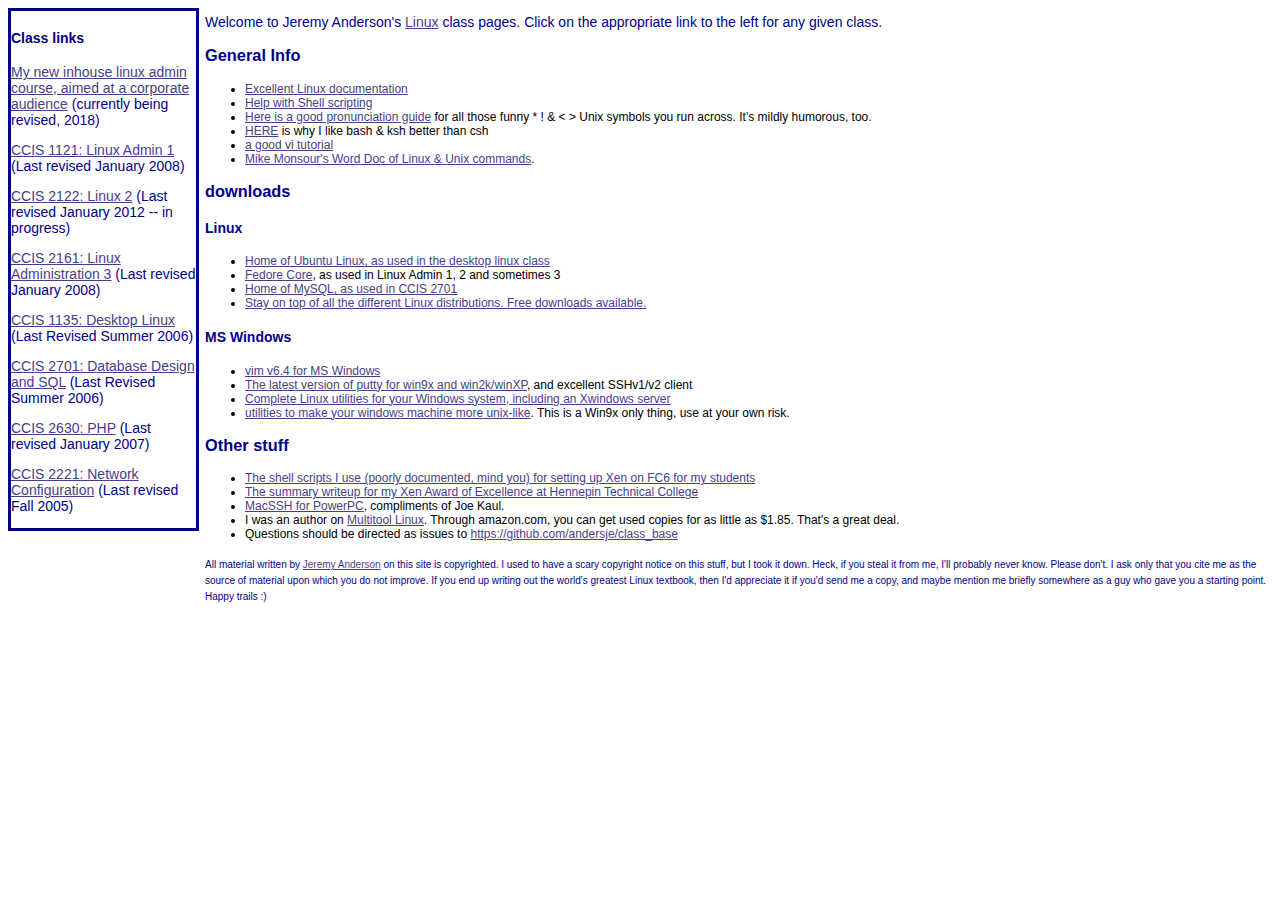
<file: index.html>
<?xml version="1.0" encoding="utf-8"?>
<!DOCTYPE html PUBLIC "-//W3C//DTD XHTML 1.1//EN"
"http://www.w3.org/TR/xhtml11/DTD/xhtml11.dtd">
<html xmlns="http://www.w3.org/1999/xhtml" xml:lang="en">
<head>
<link rel="stylesheet" type="text/css" href="includes/class_format.css" />
<meta http-equiv="content-type" content="text/html;charset=utf-8" />
<meta http-equiv="Content-Style-Type" content="text/css" />
<script>
  (function(i,s,o,g,r,a,m){i['GoogleAnalyticsObject']=r;i[r]=i[r]||function(){
    (i[r].q=i[r].q||[]).push(arguments)},i[r].l=1*new Date();a=s.createElement(o),
      m=s.getElementsByTagName(o)[0];a.async=1;a.src=g;m.parentNode.insertBefore(a,m)
        })(window,document,'script','https://www.google-analytics.com/analytics.js','ga');

    ga('create', 'UA-77508642-7', 'auto');
      ga('send', 'pageview');

      </script>
</head>
  <div class='classlinks'>
    <h4>Class links</h4>
    <p><a href="https://andersje.github.io/corporate-linux-admin">My new inhouse linux admin course, aimed at a corporate audience</a>  (currently being revised, 2018)</p>
    <p><a href="https://ccis1121.linux-classes.com/">CCIS 1121:  Linux Admin 1</a> (Last revised January 2008)</p>
    <p><a href="https://ccis2122.linux-classes.com/">CCIS 2122: Linux 2</a> (Last revised January 2012 -- in progress)</p>
    <p><a href="https://ccis2161.linux-classes.com/">CCIS 2161: Linux Administration 3</a> (Last revised January 2008)</p>
    <p><a href="https://ccis1135.linux-classes.com/">CCIS 1135:  Desktop Linux</a> (Last Revised Summer 2006)</p>
    <p><a href="https://ccis2701.linux-classes.com/">CCIS 2701:  Database Design and SQL</a> (Last Revised Summer 2006)</p>
    <p><a href="https://ccis2630.linux-classes.com/">CCIS 2630: PHP</a> (Last revised January 2007)</p>
    <p><a href="https://ccis2221.linux-classes.com/">CCIS 2221:  Network Configuration</a> (Last revised Fall 2005)</p>
  </div>
<div class='main'>
<p>Welcome to Jeremy Anderson's <a href='http://www.tldp.org/'>Linux</a> class pages.  Click on the appropriate link to the left for any given class.</p>
<h3>General Info</h3>
<ul>
<li><a href='http://www.tldp.org/'>Excellent Linux documentation</a></li>
<li><a href='shell_scripting/index.html'>Help with Shell scripting</a> </li>
<li><a href='http://www.shorty.com/lists/geeks/96/dec/msg00005.html'>Here is a good pronunciation guide</a> for all those funny * ! &amp; &lt; &gt; Unix symbols you run across.  It's mildly humorous, too.</li>
<li><a href='cshevil.html'>HERE</a> is why I like bash &amp; ksh better than csh</li>
<li><a href='http://www.linuxfocus.org/English/May2000/article153.shtml'>a good vi tutorial</a></li>
<li><a href='downloads/Unix_Linux.doc'>Mike Monsour's Word Doc of Linux &amp; Unix commands</a>.</li>
</ul><h3>downloads</h3><h4>Linux</h4><ul><li><a href='http://www.ubuntu.com/'>Home of Ubuntu Linux, as used in the desktop linux class</a></li>
<li><a href='http://fedora.redhat.com/'>Fedore Core</a>, as used in Linux Admin 1, 2 and sometimes 3</li>
<li><a href='http://www.mysql.com'>Home of MySQL, as used in CCIS 2701</a></li>
<li><a href='http://www.distrowatch.com/'>Stay on top of all the different Linux distributions.  Free downloads available.</a></li>
</ul><h4>MS Windows</h4><ul><li><a href='ftp://ftp.vim.org/pub/vim/pc/gvim64.exe'>vim v6.4 for MS Windows</a></li>
<li><a href='http://the.earth.li/~sgtatham/putty/latest/x86/putty.exe'>The latest version of putty for win9x and win2k/winXP</a>, and excellent SSHv1/v2 client</li>
<li><a href='http://www.cygwin.com/'>Complete Linux utilities for your Windows system, including an Xwindows server</a></li>
<li><a href='downloads/rktools.exe'>utilities to make your windows machine more unix-like</a>.  This is a Win9x only thing, use at your own risk.</li>
</ul><h3>Other stuff</h3><ul><li><a href='downloads/xen_setup.tar.bz2'>The shell scripts I use (poorly documented, mind you) for setting up Xen on FC6 for my students</a></li>
<li><a href='downloads/xen_summary.pdf'>The summary writeup for my Xen Award of Excellence at Hennepin Technical College</li>
<li><a href='downloads/MacSSHPPC.hqx'>MacSSH for PowerPC</a>, compliments of Joe Kaul.</a></li>
<li>I was an author on <a href='http://www.amazon.com/Multitool-Linux-Practical-Source-Software/dp/0201734206'>Multitool Linux</a>.  Through amazon.com, you can get used copies for as little as $1.85.  That's a great deal.</li>
<li>Questions should be directed as issues to <a href="https://github.com/andersje/class_base">https://github.com/andersje/class_base</a></li>
</ul><p><font size=-2>All material written by <a href="https://github.com/andersje">Jeremy Anderson</a> on this site is copyrighted.  I used to have a scary copyright notice on this stuff, but I took it down.  Heck, if you steal it from me, I'll probably never know.  Please don't.  I ask only that you cite me as the source of material upon which you do not improve.  If you end up writing out the world's greatest Linux textbook, then I'd appreciate it if you'd send me a copy, and maybe mention me briefly somewhere as a guy who gave you a starting point.  Happy trails :)</font></p>
</div>
</body>
</html>
</file>
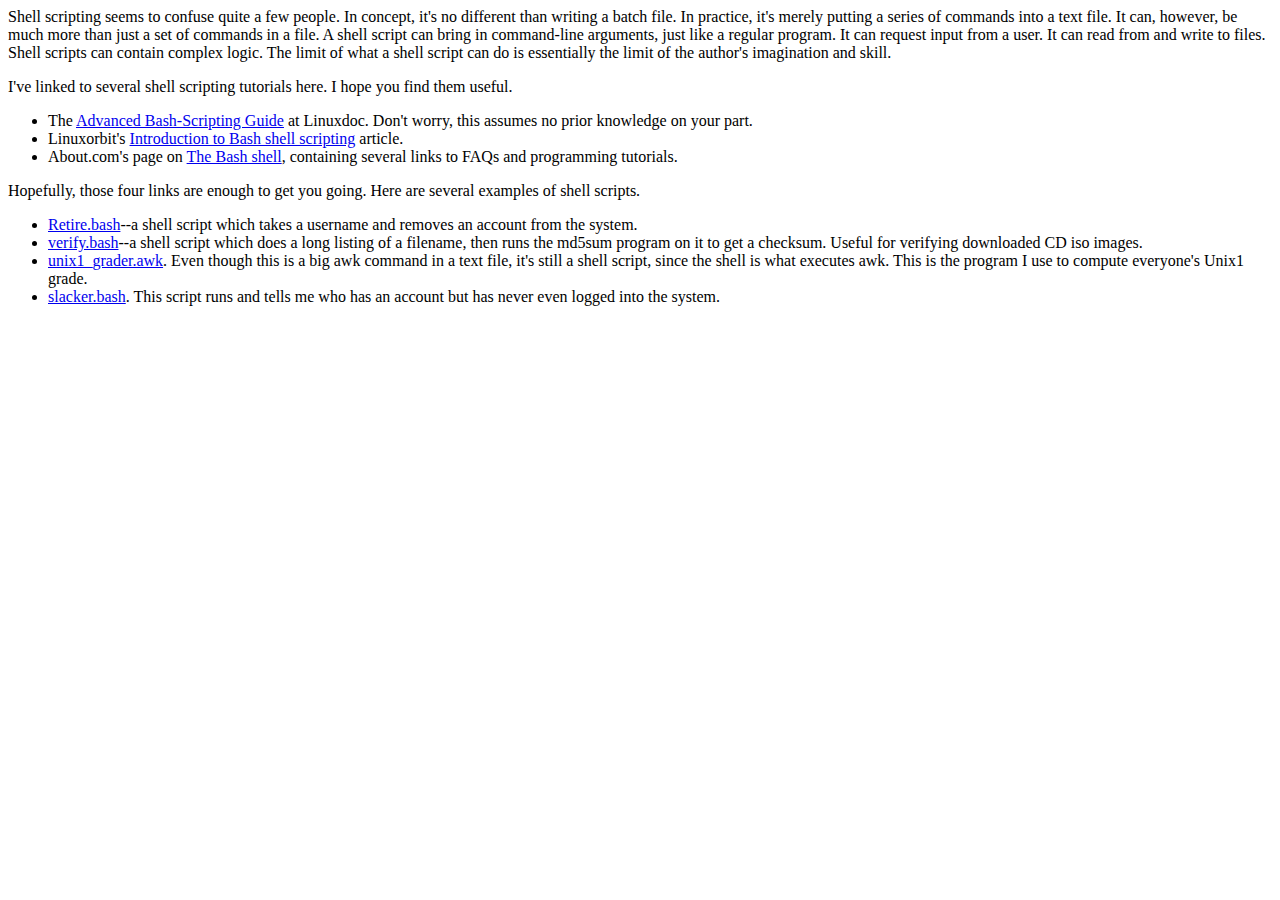
<file: shell_scripting/index.html>
<html>
<head><title>HTC Unix/Linux Shell Scripting Page</title>
<script>
  (function(i,s,o,g,r,a,m){i['GoogleAnalyticsObject']=r;i[r]=i[r]||function(){
    (i[r].q=i[r].q||[]).push(arguments)},i[r].l=1*new Date();a=s.createElement(o),
      m=s.getElementsByTagName(o)[0];a.async=1;a.src=g;m.parentNode.insertBefore(a,m)
        })(window,document,'script','https://www.google-analytics.com/analytics.js','ga');

    ga('create', 'UA-77508642-7', 'auto');
      ga('send', 'pageview');

      </script>
<script>
  (function(i,s,o,g,r,a,m){i['GoogleAnalyticsObject']=r;i[r]=i[r]||function(){
    (i[r].q=i[r].q||[]).push(arguments)},i[r].l=1*new Date();a=s.createElement(o),
      m=s.getElementsByTagName(o)[0];a.async=1;a.src=g;m.parentNode.insertBefore(a,m)
        })(window,document,'script','https://www.google-analytics.com/analytics.js','ga');

    ga('create', 'UA-77508642-7', 'auto');
      ga('send', 'pageview');

      </script>
      </head>
<body bgcolor=white>
Shell scripting seems to confuse quite a few people.  In concept, it's no different than writing a batch file.  In practice, it's merely putting a series of commands into a text file.  It can, however, be much more than just a set of commands in a file.  A shell script can bring in command-line arguments, just like a regular program.  It can request input from a user.  It can read from and write to files.  Shell scripts can contain complex logic.  The limit of what a shell script can do is essentially the limit of the author's imagination and skill.<p>
I've linked to several shell scripting tutorials here.  I hope you find them useful.<p>
<ul>
<li>The <a href="http://www.tldp.org/LDP/abs/html/">Advanced Bash-Scripting Guide</a> at Linuxdoc.  Don't worry, this assumes no prior knowledge on your part.</li>
<li>Linuxorbit's <a href="http://www.linuxorbit.com/modules.php?op=modload&name=Sections&file=index&req=viewarticle&artid=459">Introduction to Bash shell scripting</a> article.</li>
<li>About.com's page on <a href="http://unix.about.com/cs/shellsbash/">The Bash shell</a>, containing several links to FAQs and programming tutorials.</li>
</ul>
Hopefully, those four links are enough to get you going.  Here are several examples of shell scripts.
<ul>
<li><a href="retire.html">Retire.bash</a>--a shell script which takes a username and removes an account from the system.</li>
<li><a href="verify.html">verify.bash</a>--a shell script which does a long listing of a filename, then runs the md5sum program on it to get a checksum.  Useful for verifying downloaded CD iso images.</li>
<li><a href="unix1_grader.awk">unix1_grader.awk</a>.  Even though this is a big awk command in a text file, it's still a shell script, since the shell is what executes awk.  This is the program I use to compute everyone's Unix1 grade.</li>
<li><a href="slacker.html">slacker.bash</a>.  This script runs and tells me who has an account but has never even logged into the system.</li>
</body>
</html>
</file>
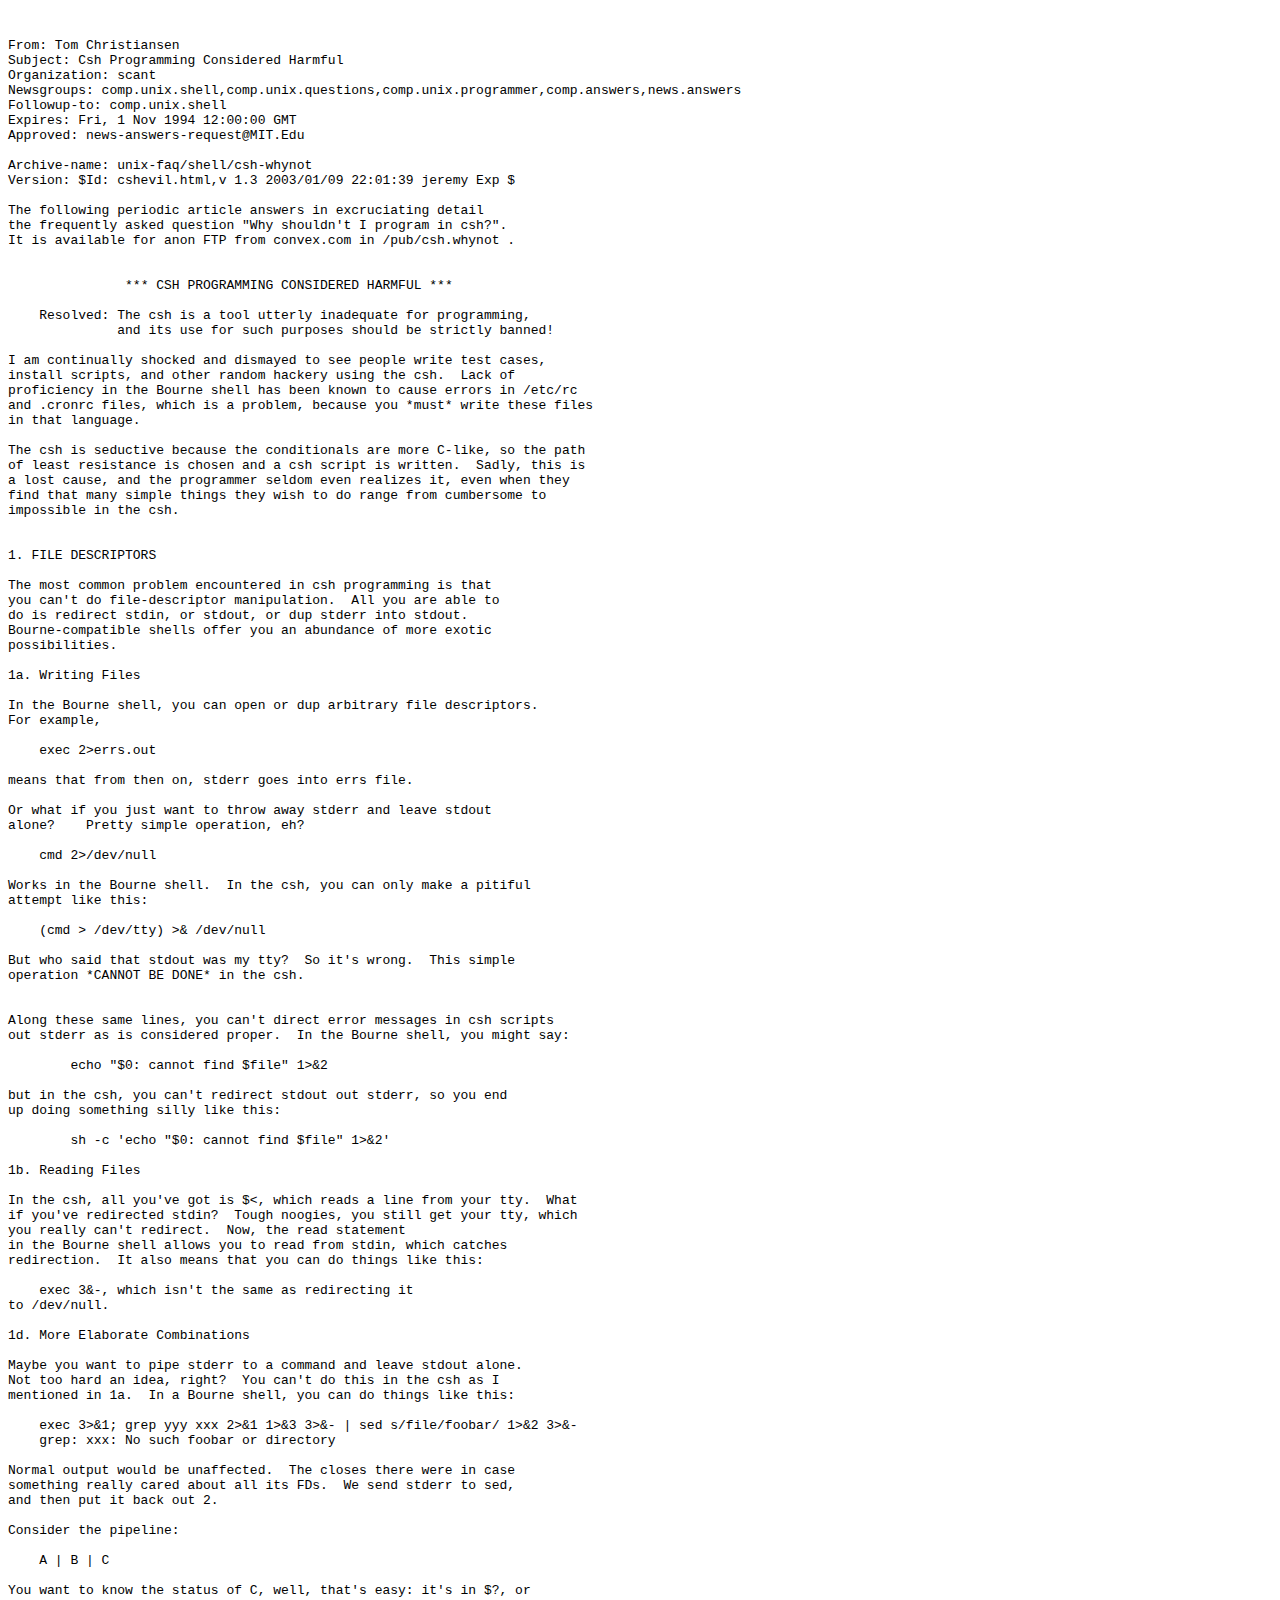
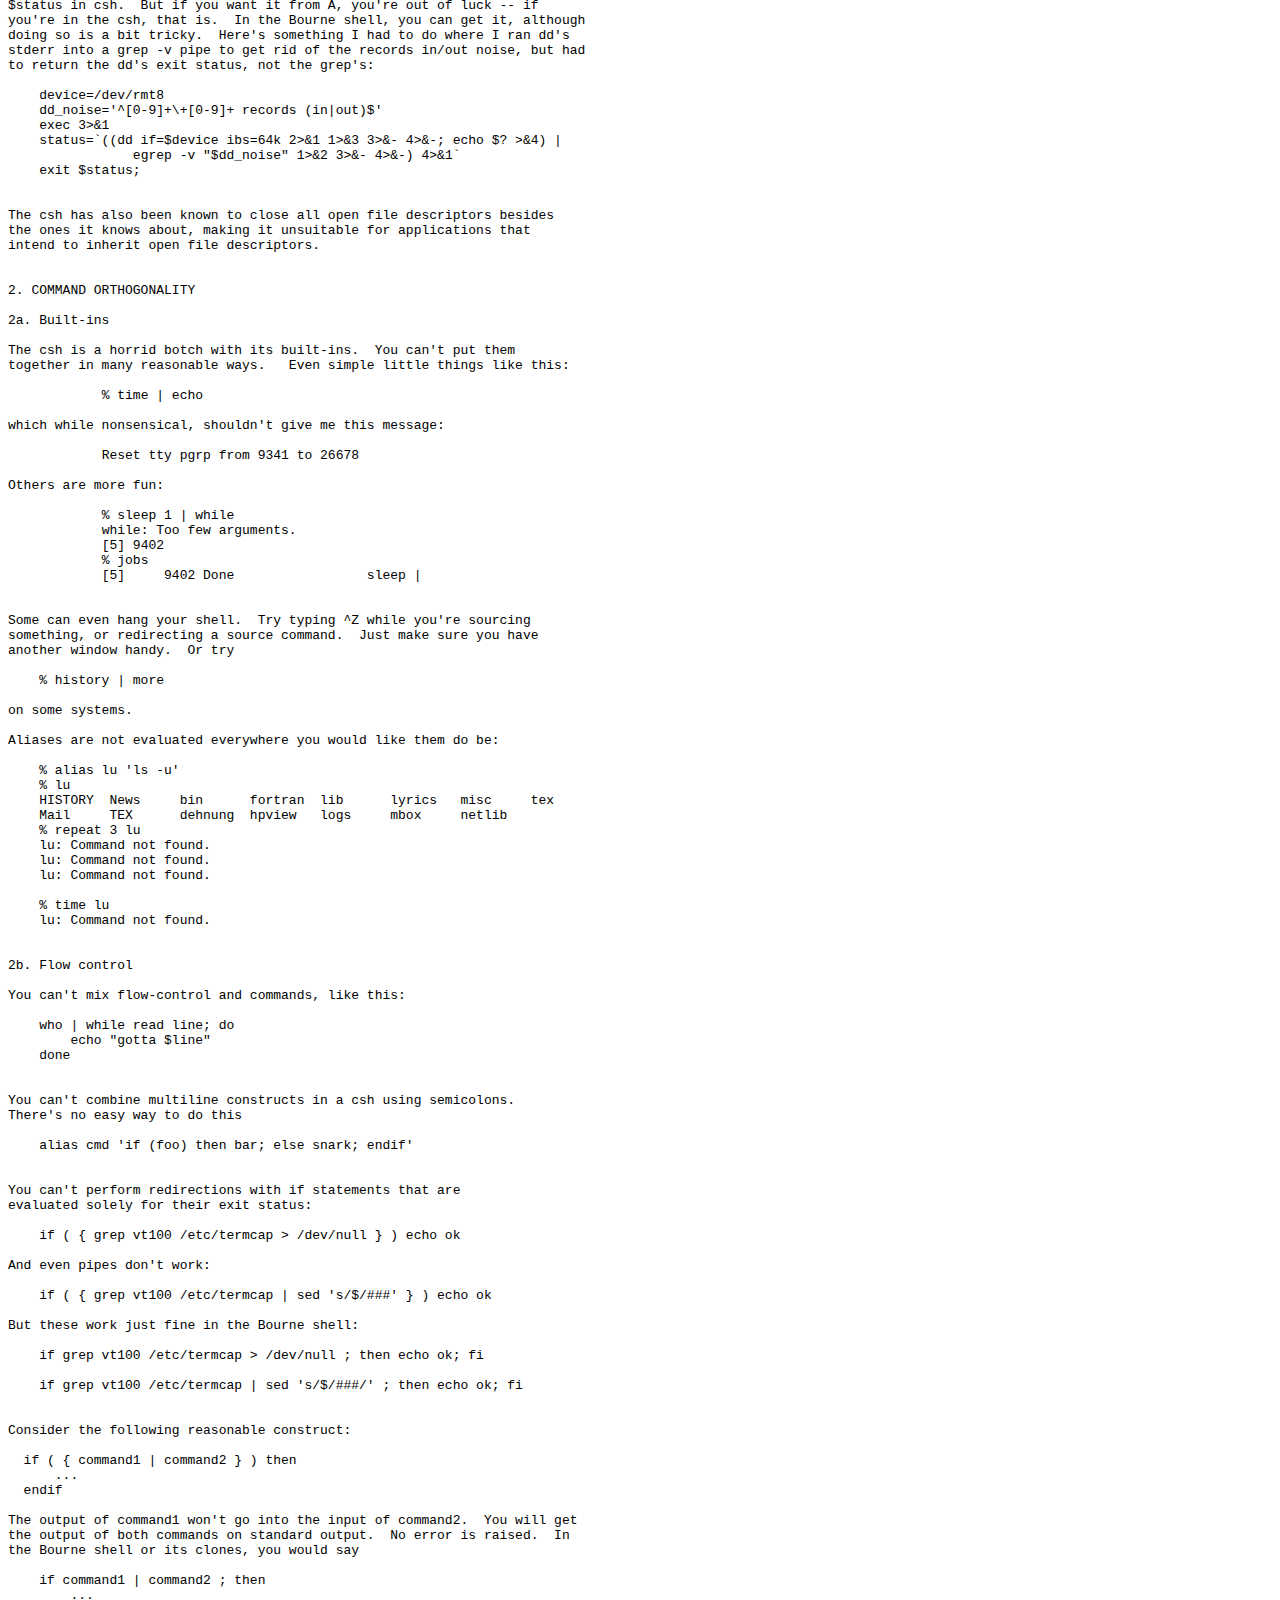
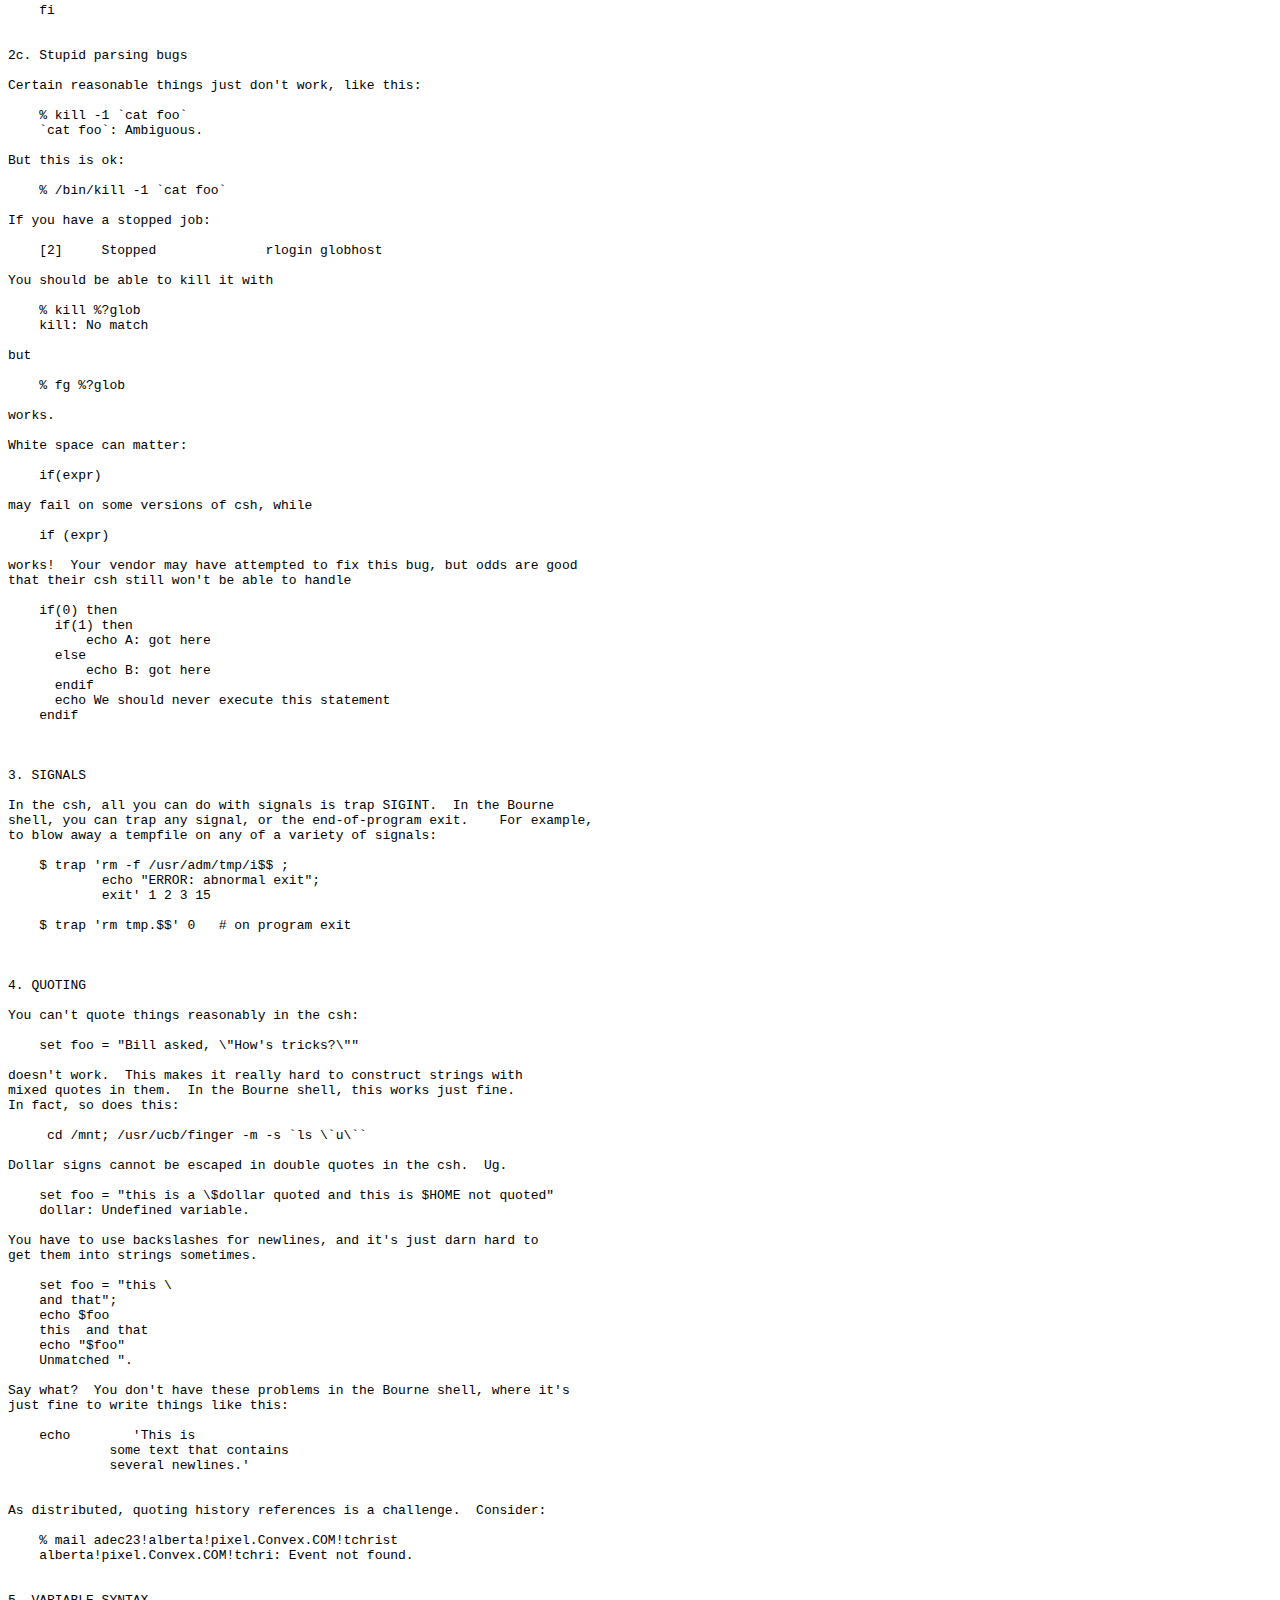
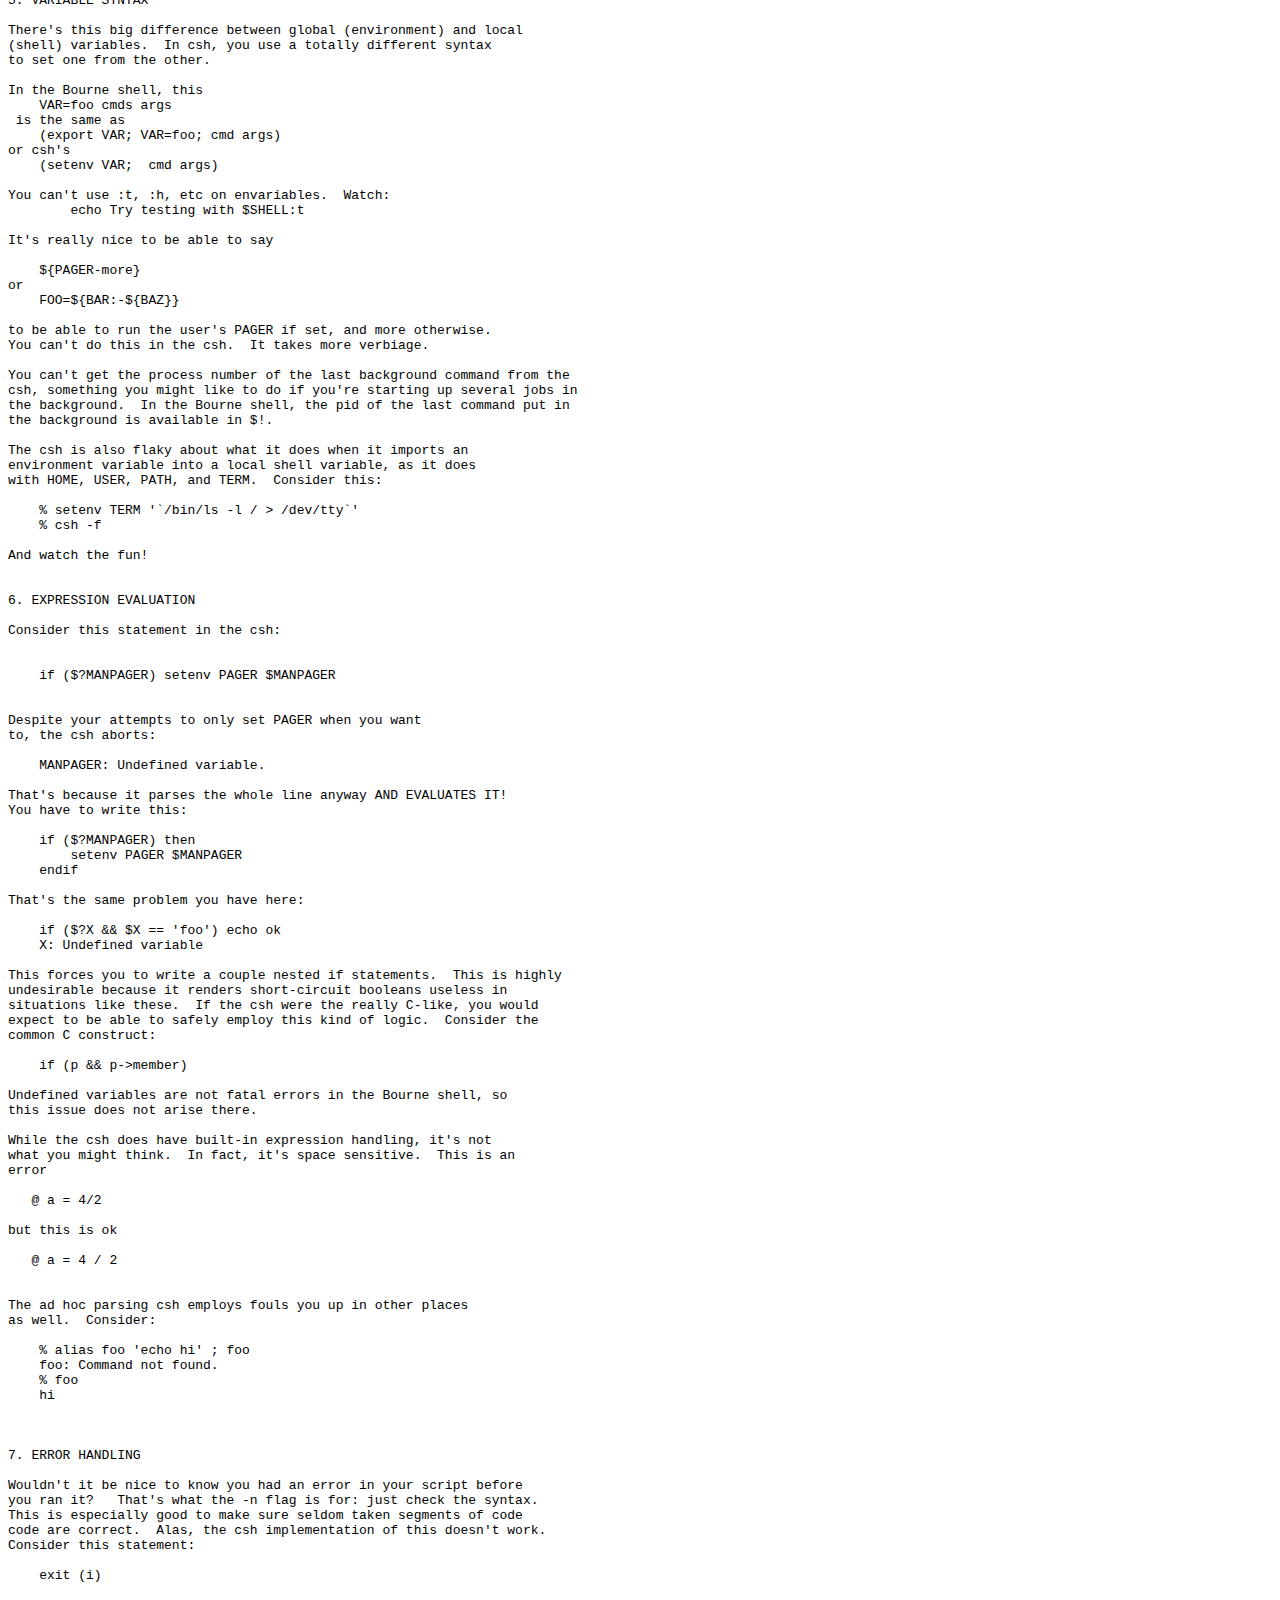
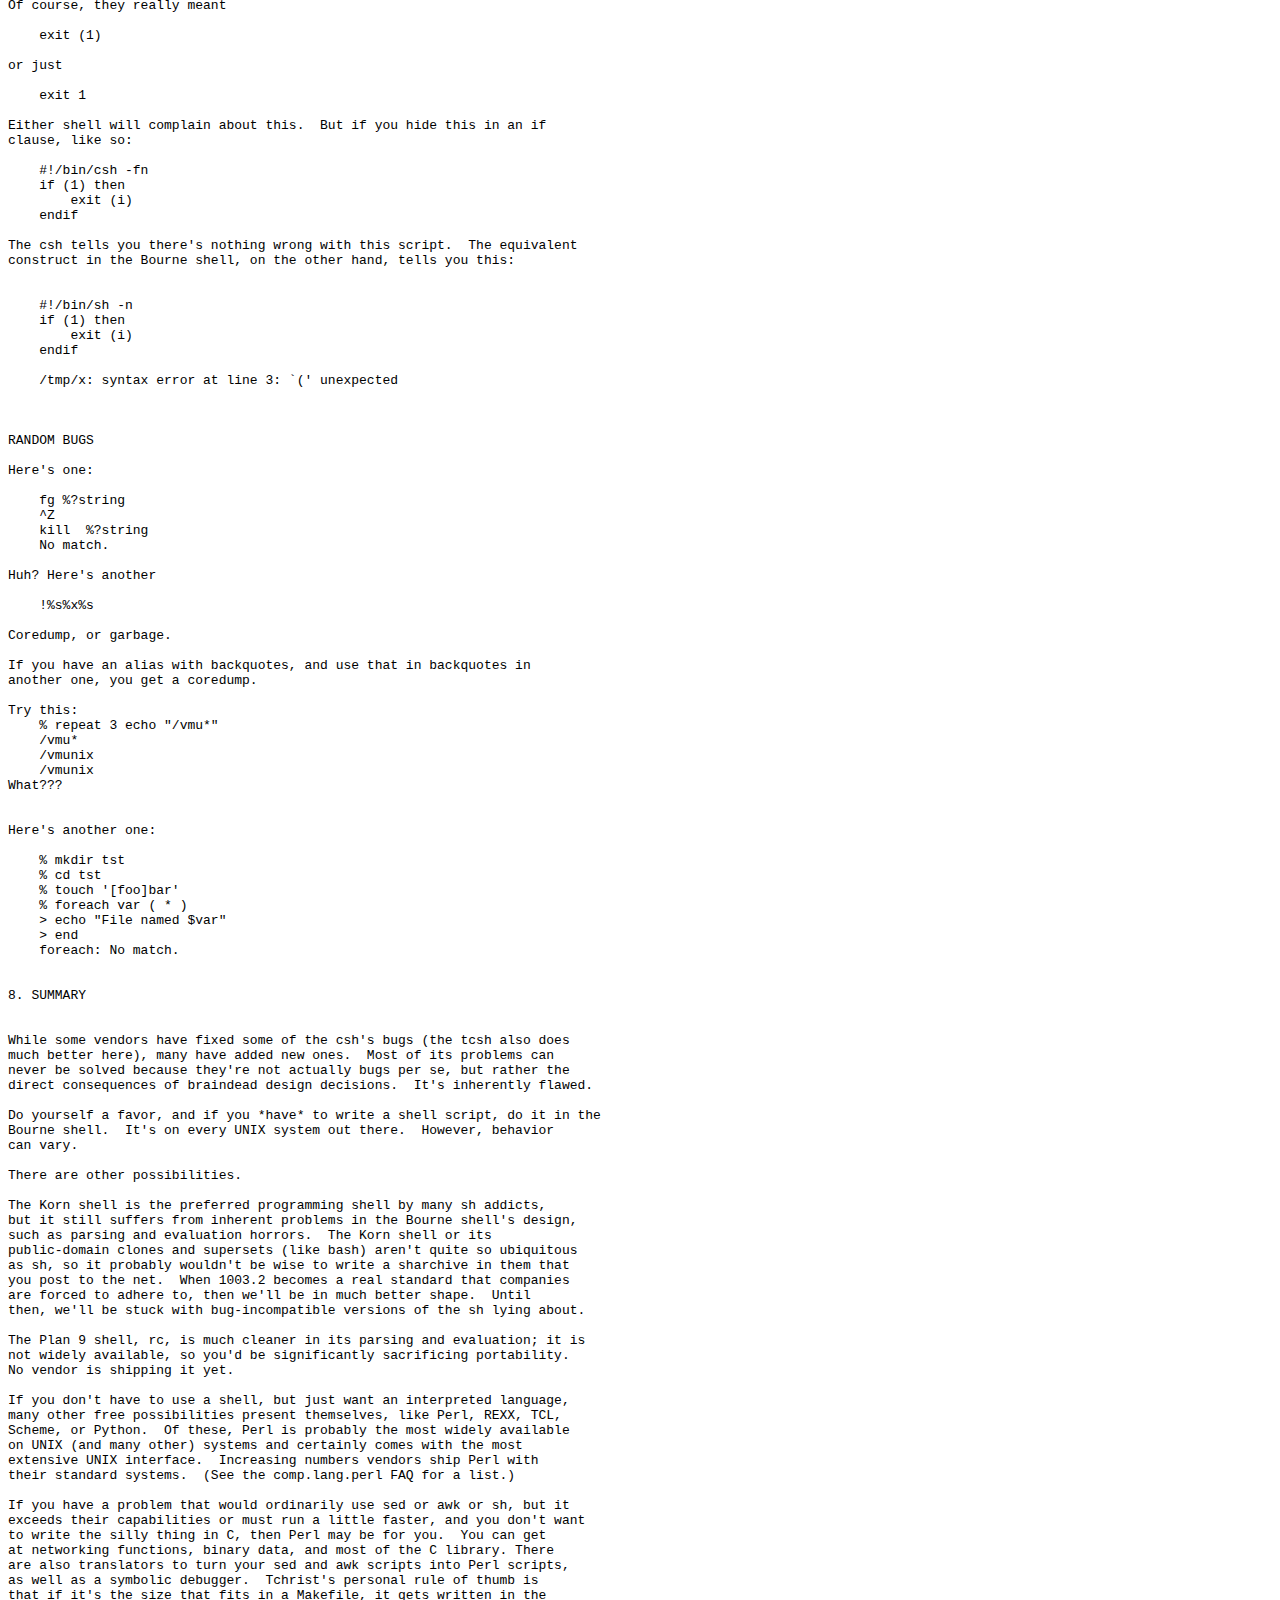
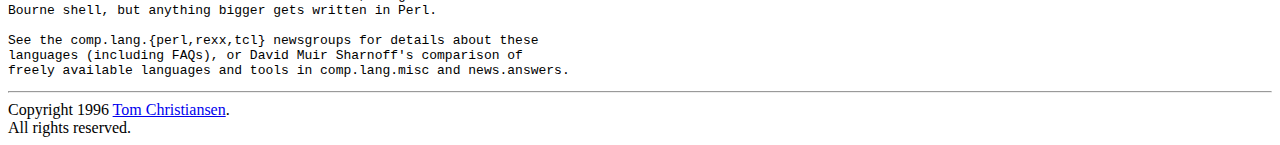
<file: cshevil.html>
<html>
<head>
<script>
  (function(i,s,o,g,r,a,m){i['GoogleAnalyticsObject']=r;i[r]=i[r]||function(){
    (i[r].q=i[r].q||[]).push(arguments)},i[r].l=1*new Date();a=s.createElement(o),
      m=s.getElementsByTagName(o)[0];a.async=1;a.src=g;m.parentNode.insertBefore(a,m)
        })(window,document,'script','https://www.google-analytics.com/analytics.js','ga');

    ga('create', 'UA-77508642-7', 'auto');
      ga('send', 'pageview');

      </script>
</head>
<body bgcolor=white>
<pre>


From: Tom Christiansen <tchrist@mox.perl.com>
Subject: Csh Programming Considered Harmful 
Organization: scant
Newsgroups: comp.unix.shell,comp.unix.questions,comp.unix.programmer,comp.answers,news.answers
Followup-to: comp.unix.shell
Expires: Fri, 1 Nov 1994 12:00:00 GMT
Approved: news-answers-request@MIT.Edu

Archive-name: unix-faq/shell/csh-whynot
Version: $Id: cshevil.html,v 1.3 2003/01/09 22:01:39 jeremy Exp $

The following periodic article answers in excruciating detail
the frequently asked question "Why shouldn't I program in csh?".
It is available for anon FTP from convex.com in /pub/csh.whynot .


	       *** CSH PROGRAMMING CONSIDERED HARMFUL ***

    Resolved: The csh is a tool utterly inadequate for programming, 
	      and its use for such purposes should be strictly banned!

I am continually shocked and dismayed to see people write test cases,
install scripts, and other random hackery using the csh.  Lack of
proficiency in the Bourne shell has been known to cause errors in /etc/rc
and .cronrc files, which is a problem, because you *must* write these files
in that language.

The csh is seductive because the conditionals are more C-like, so the path
of least resistance is chosen and a csh script is written.  Sadly, this is
a lost cause, and the programmer seldom even realizes it, even when they
find that many simple things they wish to do range from cumbersome to
impossible in the csh.


1. FILE DESCRIPTORS

The most common problem encountered in csh programming is that
you can't do file-descriptor manipulation.  All you are able to 
do is redirect stdin, or stdout, or dup stderr into stdout. 
Bourne-compatible shells offer you an abundance of more exotic
possibilities.    

1a. Writing Files

In the Bourne shell, you can open or dup arbitrary file descriptors.
For example, 

    exec 2>errs.out

means that from then on, stderr goes into errs file.

Or what if you just want to throw away stderr and leave stdout
alone?    Pretty simple operation, eh?

    cmd 2>/dev/null

Works in the Bourne shell.  In the csh, you can only make a pitiful 
attempt like this:

    (cmd > /dev/tty) >& /dev/null

But who said that stdout was my tty?  So it's wrong.  This simple
operation *CANNOT BE DONE* in the csh.


Along these same lines, you can't direct error messages in csh scripts
out stderr as is considered proper.  In the Bourne shell, you might say:

	echo "$0: cannot find $file" 1>&2

but in the csh, you can't redirect stdout out stderr, so you end
up doing something silly like this:

	sh -c 'echo "$0: cannot find $file" 1>&2'

1b. Reading Files

In the csh, all you've got is $<, which reads a line from your tty.  What
if you've redirected stdin?  Tough noogies, you still get your tty, which 
you really can't redirect.  Now, the read statement 
in the Bourne shell allows you to read from stdin, which catches
redirection.  It also means that you can do things like this:

    exec 3<file1
    exec 4<file2

Now you can read from fd 3 and get lines from file1, or from file2 through
fd 4.   In modern, Bourne-like shells, this suffices: 

    read some_var 0<&3
    read another_var 0<&4

Although in older ones where read only goes from 0, you trick it:

    exec 5<&0  # save old stdin
    exec 0<&3; read some_var
    exec 0<&4; read another_var
    exec 0<&5  # restore it


1c. Closing FDs

In the Bourne shell, you can close file descriptors you don't
want open, like 2>&-, which isn't the same as redirecting it
to /dev/null.

1d. More Elaborate Combinations

Maybe you want to pipe stderr to a command and leave stdout alone.
Not too hard an idea, right?  You can't do this in the csh as I
mentioned in 1a.  In a Bourne shell, you can do things like this:

    exec 3>&1; grep yyy xxx 2>&1 1>&3 3>&- | sed s/file/foobar/ 1>&2 3>&-
    grep: xxx: No such foobar or directory

Normal output would be unaffected.  The closes there were in case
something really cared about all its FDs.  We send stderr to sed,
and then put it back out 2.

Consider the pipeline:

    A | B | C

You want to know the status of C, well, that's easy: it's in $?, or
$status in csh.  But if you want it from A, you're out of luck -- if
you're in the csh, that is.  In the Bourne shell, you can get it, although
doing so is a bit tricky.  Here's something I had to do where I ran dd's
stderr into a grep -v pipe to get rid of the records in/out noise, but had
to return the dd's exit status, not the grep's:

    device=/dev/rmt8
    dd_noise='^[0-9]+\+[0-9]+ records (in|out)$'
    exec 3>&1
    status=`((dd if=$device ibs=64k 2>&1 1>&3 3>&- 4>&-; echo $? >&4) |
		egrep -v "$dd_noise" 1>&2 3>&- 4>&-) 4>&1`
    exit $status;


The csh has also been known to close all open file descriptors besides
the ones it knows about, making it unsuitable for applications that 
intend to inherit open file descriptors.


2. COMMAND ORTHOGONALITY

2a. Built-ins

The csh is a horrid botch with its built-ins.  You can't put them
together in many reasonable ways.   Even simple little things like this:	

	    % time | echo

which while nonsensical, shouldn't give me this message:

	    Reset tty pgrp from 9341 to 26678

Others are more fun:

	    % sleep 1 | while
	    while: Too few arguments.
	    [5] 9402
	    % jobs
	    [5]     9402 Done                 sleep |


Some can even hang your shell.  Try typing ^Z while you're sourcing 
something, or redirecting a source command.  Just make sure you have
another window handy.  Or try 

    % history | more

on some systems.

Aliases are not evaluated everywhere you would like them do be:

    % alias lu 'ls -u'
    % lu
    HISTORY  News     bin      fortran  lib      lyrics   misc     tex
    Mail     TEX      dehnung  hpview   logs     mbox     netlib
    % repeat 3 lu
    lu: Command not found.
    lu: Command not found.
    lu: Command not found.

    % time lu
    lu: Command not found.


2b. Flow control

You can't mix flow-control and commands, like this:
    
    who | while read line; do
	echo "gotta $line"
    done


You can't combine multiline constructs in a csh using semicolons.
There's no easy way to do this

    alias cmd 'if (foo) then bar; else snark; endif'


You can't perform redirections with if statements that are
evaluated solely for their exit status:

    if ( { grep vt100 /etc/termcap > /dev/null } ) echo ok

And even pipes don't work:

    if ( { grep vt100 /etc/termcap | sed 's/$/###' } ) echo ok

But these work just fine in the Bourne shell:

    if grep vt100 /etc/termcap > /dev/null ; then echo ok; fi   

    if grep vt100 /etc/termcap | sed 's/$/###/' ; then echo ok; fi


Consider the following reasonable construct:

  if ( { command1 | command2 } ) then
      ...
  endif

The output of command1 won't go into the input of command2.  You will get
the output of both commands on standard output.  No error is raised.  In
the Bourne shell or its clones, you would say 

    if command1 | command2 ; then
	...
    fi


2c. Stupid parsing bugs

Certain reasonable things just don't work, like this:

    % kill -1 `cat foo`
    `cat foo`: Ambiguous.

But this is ok:

    % /bin/kill -1 `cat foo`

If you have a stopped job:

    [2]     Stopped              rlogin globhost

You should be able to kill it with 

    % kill %?glob
    kill: No match

but

    % fg %?glob

works.

White space can matter:

    if(expr)

may fail on some versions of csh, while

    if (expr)

works!  Your vendor may have attempted to fix this bug, but odds are good
that their csh still won't be able to handle

    if(0) then
      if(1) then
          echo A: got here
      else
          echo B: got here
      endif
      echo We should never execute this statement
    endif



3. SIGNALS

In the csh, all you can do with signals is trap SIGINT.  In the Bourne
shell, you can trap any signal, or the end-of-program exit.    For example,
to blow away a tempfile on any of a variety of signals:

    $ trap 'rm -f /usr/adm/tmp/i$$ ;
	    echo "ERROR: abnormal exit";
	    exit' 1 2 3 15

    $ trap 'rm tmp.$$' 0   # on program exit



4. QUOTING

You can't quote things reasonably in the csh:

    set foo = "Bill asked, \"How's tricks?\""

doesn't work.  This makes it really hard to construct strings with
mixed quotes in them.  In the Bourne shell, this works just fine. 
In fact, so does this:

     cd /mnt; /usr/ucb/finger -m -s `ls \`u\``

Dollar signs cannot be escaped in double quotes in the csh.  Ug.

    set foo = "this is a \$dollar quoted and this is $HOME not quoted" 
    dollar: Undefined variable.

You have to use backslashes for newlines, and it's just darn hard to
get them into strings sometimes.

    set foo = "this \
    and that";
    echo $foo
    this  and that
    echo "$foo"
    Unmatched ".  

Say what?  You don't have these problems in the Bourne shell, where it's
just fine to write things like this:

    echo 	'This is 
	     some text that contains
	     several newlines.'


As distributed, quoting history references is a challenge.  Consider:

    % mail adec23!alberta!pixel.Convex.COM!tchrist
    alberta!pixel.Convex.COM!tchri: Event not found.


5. VARIABLE SYNTAX

There's this big difference between global (environment) and local
(shell) variables.  In csh, you use a totally different syntax 
to set one from the other.  

In the Bourne shell, this 
    VAR=foo cmds args
 is the same as
    (export VAR; VAR=foo; cmd args)
or csh's
    (setenv VAR;  cmd args)
 
You can't use :t, :h, etc on envariables.  Watch:
	echo Try testing with $SHELL:t

It's really nice to be able to say
    
    ${PAGER-more}
or
    FOO=${BAR:-${BAZ}}

to be able to run the user's PAGER if set, and more otherwise.
You can't do this in the csh.  It takes more verbiage.

You can't get the process number of the last background command from the
csh, something you might like to do if you're starting up several jobs in
the background.  In the Bourne shell, the pid of the last command put in
the background is available in $!.

The csh is also flaky about what it does when it imports an 
environment variable into a local shell variable, as it does
with HOME, USER, PATH, and TERM.  Consider this:

    % setenv TERM '`/bin/ls -l / > /dev/tty`'
    % csh -f

And watch the fun!


6. EXPRESSION EVALUATION

Consider this statement in the csh:


    if ($?MANPAGER) setenv PAGER $MANPAGER


Despite your attempts to only set PAGER when you want
to, the csh aborts:

    MANPAGER: Undefined variable.

That's because it parses the whole line anyway AND EVALUATES IT!
You have to write this:

    if ($?MANPAGER) then
	setenv PAGER $MANPAGER
    endif

That's the same problem you have here:

    if ($?X && $X == 'foo') echo ok
    X: Undefined variable

This forces you to write a couple nested if statements.  This is highly
undesirable because it renders short-circuit booleans useless in
situations like these.  If the csh were the really C-like, you would
expect to be able to safely employ this kind of logic.  Consider the
common C construct:

    if (p && p->member) 

Undefined variables are not fatal errors in the Bourne shell, so 
this issue does not arise there.

While the csh does have built-in expression handling, it's not
what you might think.  In fact, it's space sensitive.  This is an
error

   @ a = 4/2

but this is ok

   @ a = 4 / 2


The ad hoc parsing csh employs fouls you up in other places 
as well.  Consider:

    % alias foo 'echo hi' ; foo
    foo: Command not found.
    % foo
    hi



7. ERROR HANDLING

Wouldn't it be nice to know you had an error in your script before
you ran it?   That's what the -n flag is for: just check the syntax.
This is especially good to make sure seldom taken segments of code
code are correct.  Alas, the csh implementation of this doesn't work.
Consider this statement:

    exit (i)

Of course, they really meant

    exit (1)

or just

    exit 1

Either shell will complain about this.  But if you hide this in an if
clause, like so:

    #!/bin/csh -fn
    if (1) then
	exit (i)
    endif

The csh tells you there's nothing wrong with this script.  The equivalent
construct in the Bourne shell, on the other hand, tells you this:


    #!/bin/sh -n
    if (1) then
	exit (i)
    endif

    /tmp/x: syntax error at line 3: `(' unexpected



RANDOM BUGS

Here's one:

    fg %?string
    ^Z
    kill  %?string
    No match.

Huh? Here's another

    !%s%x%s

Coredump, or garbage.

If you have an alias with backquotes, and use that in backquotes in 
another one, you get a coredump.

Try this:
    % repeat 3 echo "/vmu*"
    /vmu*
    /vmunix
    /vmunix
What???


Here's another one:

    % mkdir tst
    % cd tst
    % touch '[foo]bar'
    % foreach var ( * )
    > echo "File named $var"
    > end
    foreach: No match.


8. SUMMARY


While some vendors have fixed some of the csh's bugs (the tcsh also does
much better here), many have added new ones.  Most of its problems can
never be solved because they're not actually bugs per se, but rather the
direct consequences of braindead design decisions.  It's inherently flawed.

Do yourself a favor, and if you *have* to write a shell script, do it in the 
Bourne shell.  It's on every UNIX system out there.  However, behavior 
can vary.

There are other possibilities.

The Korn shell is the preferred programming shell by many sh addicts,
but it still suffers from inherent problems in the Bourne shell's design,
such as parsing and evaluation horrors.  The Korn shell or its
public-domain clones and supersets (like bash) aren't quite so ubiquitous
as sh, so it probably wouldn't be wise to write a sharchive in them that
you post to the net.  When 1003.2 becomes a real standard that companies
are forced to adhere to, then we'll be in much better shape.  Until
then, we'll be stuck with bug-incompatible versions of the sh lying about.

The Plan 9 shell, rc, is much cleaner in its parsing and evaluation; it is
not widely available, so you'd be significantly sacrificing portability.
No vendor is shipping it yet.

If you don't have to use a shell, but just want an interpreted language,
many other free possibilities present themselves, like Perl, REXX, TCL,
Scheme, or Python.  Of these, Perl is probably the most widely available
on UNIX (and many other) systems and certainly comes with the most
extensive UNIX interface.  Increasing numbers vendors ship Perl with 
their standard systems.  (See the comp.lang.perl FAQ for a list.)

If you have a problem that would ordinarily use sed or awk or sh, but it
exceeds their capabilities or must run a little faster, and you don't want
to write the silly thing in C, then Perl may be for you.  You can get
at networking functions, binary data, and most of the C library. There
are also translators to turn your sed and awk scripts into Perl scripts,
as well as a symbolic debugger.  Tchrist's personal rule of thumb is
that if it's the size that fits in a Makefile, it gets written in the
Bourne shell, but anything bigger gets written in Perl.

See the comp.lang.{perl,rexx,tcl} newsgroups for details about these
languages (including FAQs), or David Muir Sharnoff's comparison of 
freely available languages and tools in comp.lang.misc and news.answers.
</pre>
<HR>
<!-- Return to:
<UL>
<LI>The <A HREF="index.html">Perl Advocacy index page</a>.
<LI>The <A HREF="/perl/index.html">Perl home page</a>.
</UL>
<HR> -->
Copyright 1996 <A HREF="mailto:tchrist@perl.com">Tom Christiansen</a>.
<BR>All rights reserved.
</body>
</html>
</file>
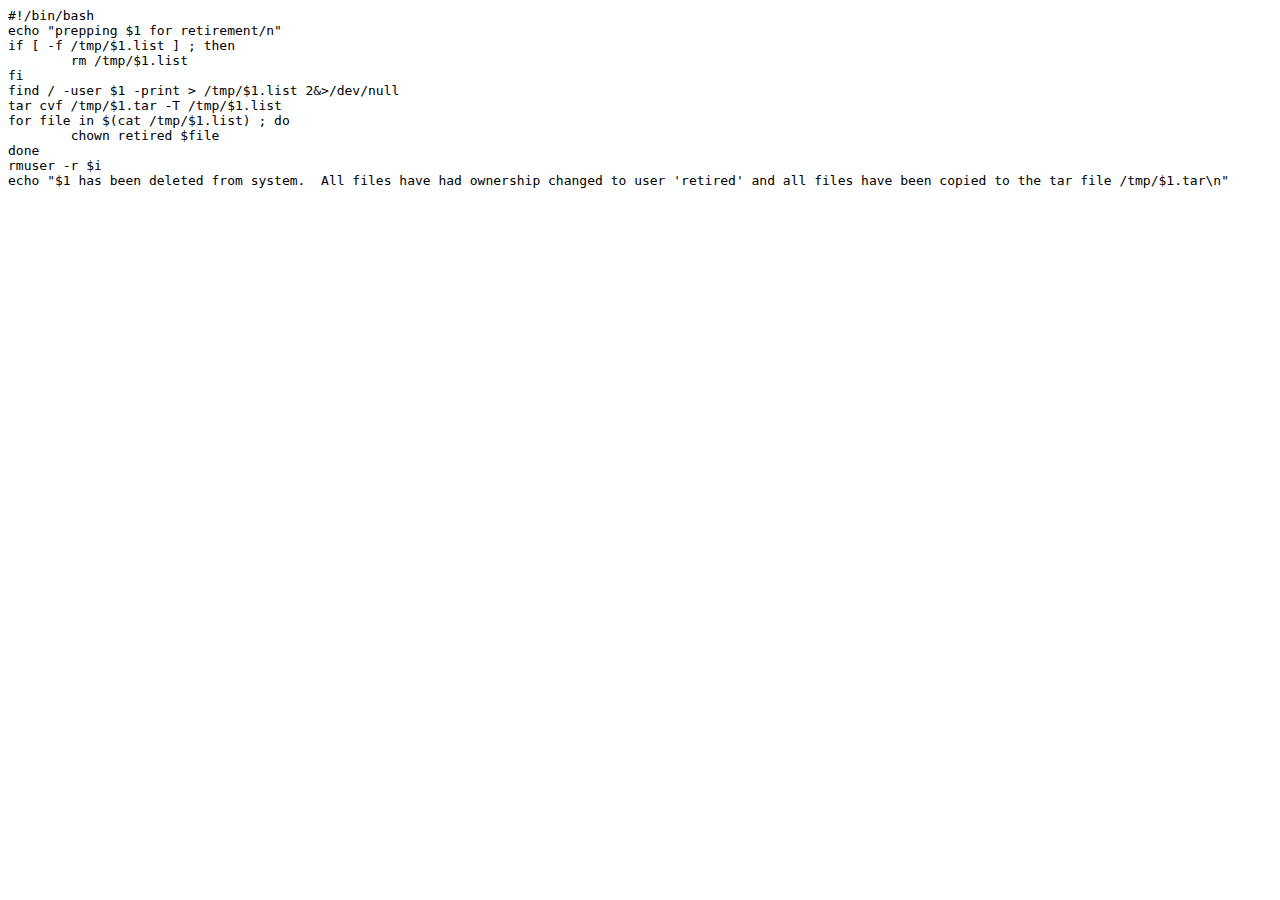
<file: shell_scripting/retire.html>
<html>
<head>
<script>
  (function(i,s,o,g,r,a,m){i['GoogleAnalyticsObject']=r;i[r]=i[r]||function(){
    (i[r].q=i[r].q||[]).push(arguments)},i[r].l=1*new Date();a=s.createElement(o),
      m=s.getElementsByTagName(o)[0];a.async=1;a.src=g;m.parentNode.insertBefore(a,m)
        })(window,document,'script','https://www.google-analytics.com/analytics.js','ga');

    ga('create', 'UA-77508642-7', 'auto');
      ga('send', 'pageview');

      </script>
</head>
<body bgcolor=white>
<pre>
#!/bin/bash
echo "prepping $1 for retirement/n"
if [ -f /tmp/$1.list ] ; then
	rm /tmp/$1.list
fi
find / -user $1 -print > /tmp/$1.list 2&>/dev/null
tar cvf /tmp/$1.tar -T /tmp/$1.list
for file in $(cat /tmp/$1.list) ; do
	chown retired $file
done
rmuser -r $i
echo "$1 has been deleted from system.  All files have had ownership changed to user 'retired' and all files have been copied to the tar file /tmp/$1.tar\n"
</pre>

</body>
</html>
</file>
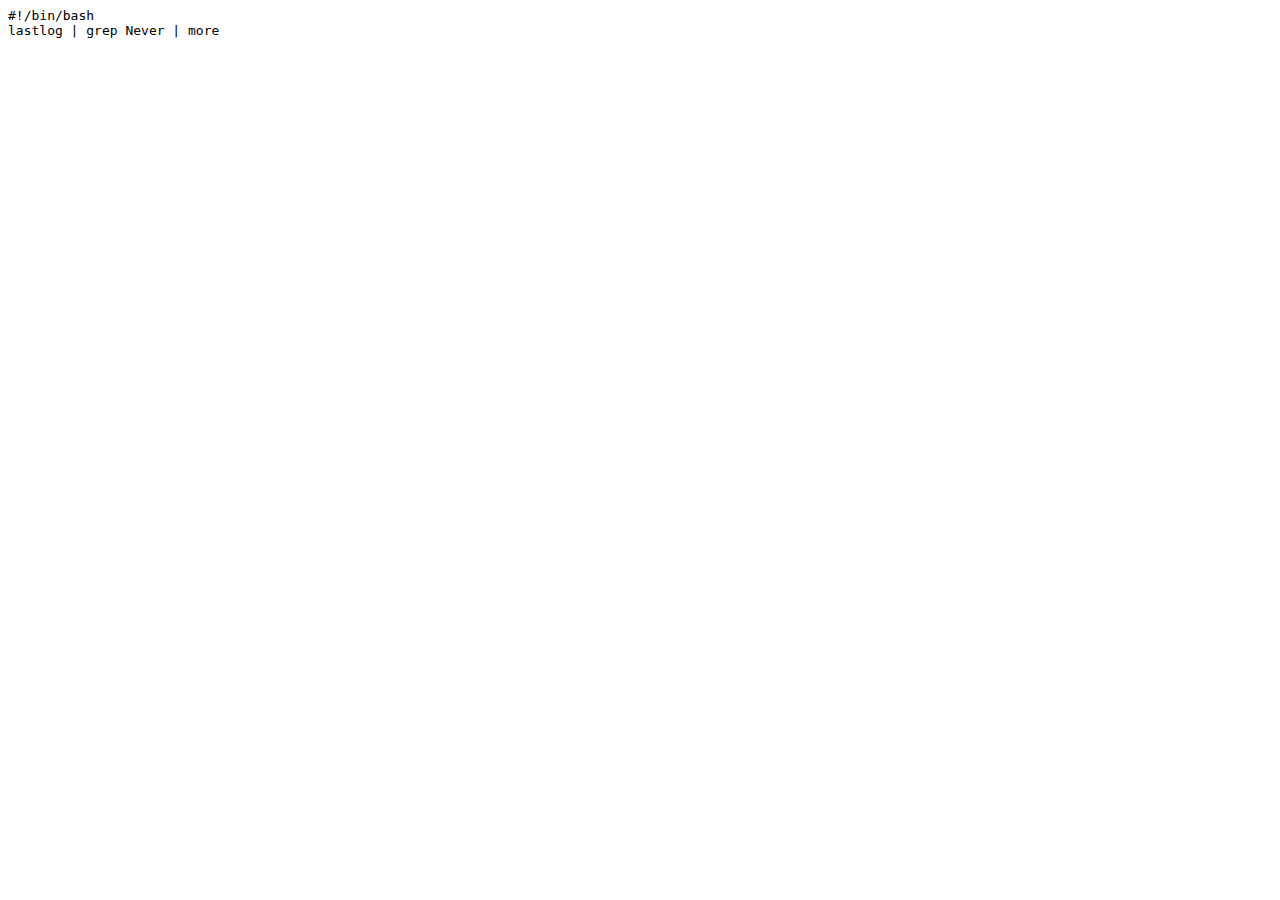
<file: shell_scripting/slacker.html>
<html>
<head>
<script>
  (function(i,s,o,g,r,a,m){i['GoogleAnalyticsObject']=r;i[r]=i[r]||function(){
    (i[r].q=i[r].q||[]).push(arguments)},i[r].l=1*new Date();a=s.createElement(o),
      m=s.getElementsByTagName(o)[0];a.async=1;a.src=g;m.parentNode.insertBefore(a,m)
        })(window,document,'script','https://www.google-analytics.com/analytics.js','ga');

    ga('create', 'UA-77508642-7', 'auto');
      ga('send', 'pageview');

      </script>
</head>
<body bgcolor=white>
<pre>
#!/bin/bash
lastlog | grep Never | more
</pre>
</body>
</html>
</file>
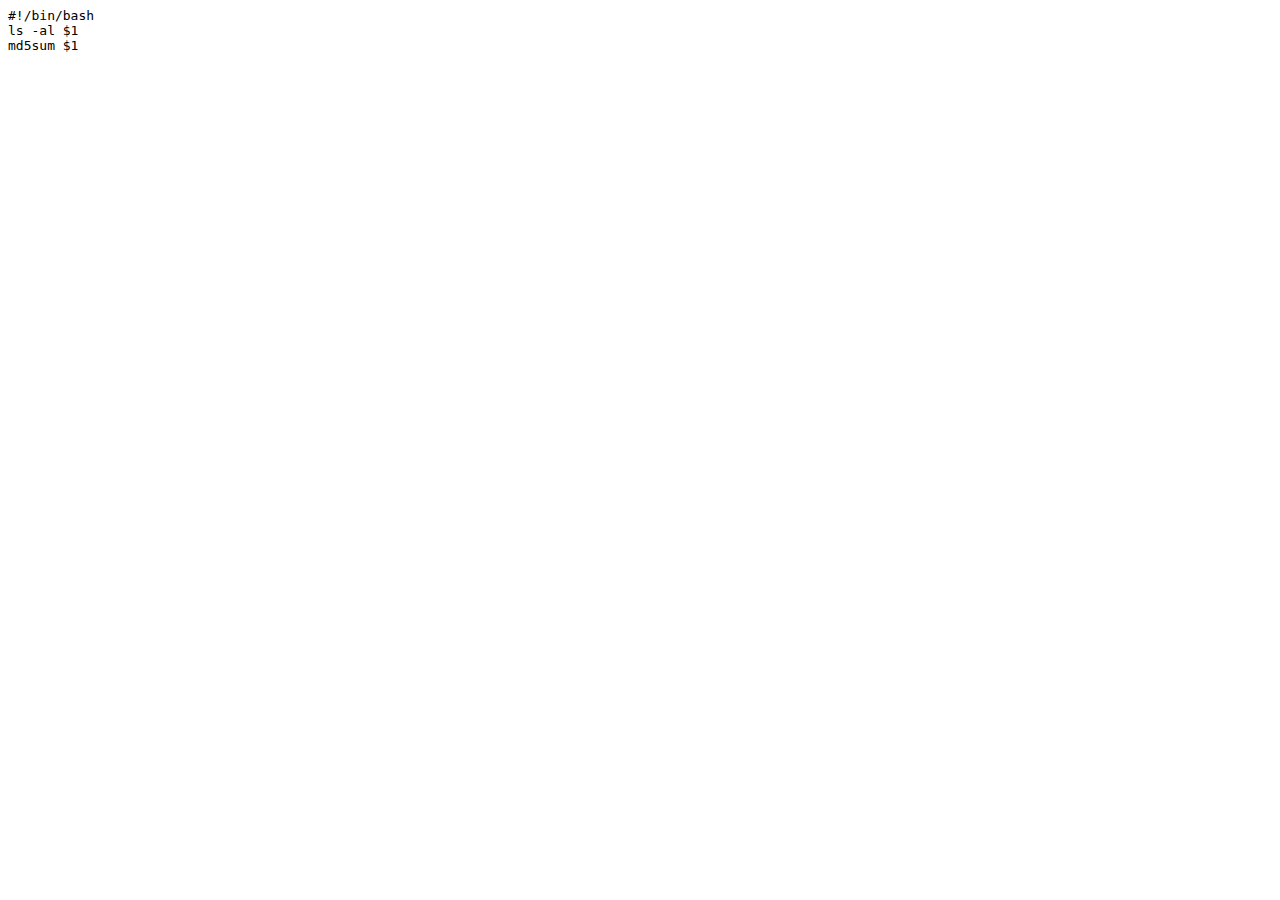
<file: shell_scripting/verify.html>
<html>
<head>
<title>this should really be a shell alias</title>
<script>
  (function(i,s,o,g,r,a,m){i['GoogleAnalyticsObject']=r;i[r]=i[r]||function(){
    (i[r].q=i[r].q||[]).push(arguments)},i[r].l=1*new Date();a=s.createElement(o),
      m=s.getElementsByTagName(o)[0];a.async=1;a.src=g;m.parentNode.insertBefore(a,m)
        })(window,document,'script','https://www.google-analytics.com/analytics.js','ga');

    ga('create', 'UA-77508642-7', 'auto');
      ga('send', 'pageview');

      </script>
</head>
<body bgcolor=white>
<pre>
#!/bin/bash
ls -al $1
md5sum $1
</pre>
</body>
</html>
</file>
<file: includes/class_format.css>
body {
	background-color: white;
	font-family: Arial, Verdana, sans-serif;
	font-size: 14px;
	color: #000011;
}

a {
	font-family: Arial, Verdana, sans-serif; 
	background-color: white;
	color: #483D8B; 
	text-decoration: underline;
}

a:hover { 
	font-family: Arial, Verdana, sans-serif; 
	color: #A52A2A; 
	background-color: #FAEBD7;
	text-decoration: underline;
}

a.pagelink {
	font-family: Arial, Verdana, sans-serif; 
	font-size: 24px; 
	color: #483D8B; 
	background-color: white;
	text-decoration: underline;
}

h1 { 
	font-family: Arial, Verdana, sans-serif;
	font-size: 32px;
	color: #A52A2A ;
	background-color: white;
}
h2 { 
	font-family: Arial, Verdana, sans-serif; 
	font-size: 24px; 
	color: #A52A2A ;
	background-color: white;
}

h6 { font-family: Arial, Verdana, sans-serif; 
	font-size: 10px; 
	color: #A52A2A; 
	border-style: groove; 
	width: 50%; 
	text-align: center; 
	margin-left: 25%;
	background-color: white;
}

hr { 
	color:black; 
	background-color:#EEEEEE; 
	width:90%; 
	height:2px; 
}

li { font-size: 12px; color: black; 
	background-color: white;
}

ol.worksheet li { 
	font-size: 15px; 
	color: black;
	background-color: white;
	padding: 10px;
}



.note {
	font-family: Arial, Verdana, sans-serif;
	font-size: 10px;
	color: purple;
	background-color: white;
	font-weight: bold;
} 

.lecturepoint {
	font-family: Arial, Verdana, sans-serif;
	color: black;
	background-color: white;
	font-size: 24px;
	margin-bottom: 3px;
	margin-top: 3px;
	margin-left: 5%;
}

.bigger {
	font-size: 24px;
}

ul.lectureslide {
	list-style: none;
}

ul.lectureslide li {
	font-family: Arial, Verdana, sans-serif;
	color: black;
	background-color: white;
	font-size: 24px;
	margin-bottom: 3px;
	margin-top: 3px;
	margin-left: 8px;
	 background-image: url(http://ccis2701.linux-classes.com/bullet.gif);
	 background-repeat: no-repeat;
	 background-position: 0 .8em;
	 padding-left: .6em;
}

ol.lectureslide li {
	font-family: Arial, Verdana, sans-serif;
	color: black;
	background-color: white;
	font-size: 24px;
	margin-bottom: 3px;
	margin-top: 3px;
	margin-left: 8px;
	background-image: none;
} 

ul.linklist {
	list-style: none;
}

ul.linklist li {
	list-style: none;
	font-size: 14px;
	margin-bottom: 2px;
	margin-top: 2px;
	margin-left: 4px;
}

ul.biglinklist {
	list-style: none;
}

ul.biglinklist li {
	list-style: none;
	font-size: 24px;
	margin-bottom: 3px;
	margin-top: 3px;
	margin-left: 8px;
}

.inverse-mono { 
	font-family: monospace;
	background-color: black;
	color: white;
}


.unix { 
	font-family: monospace;
	color: black;
	background-color: white;
	font-weight: bold;
}

table.unix th {
	font-family: monospace;
	font-style: italic;
	color: red;
	background-color: white;
	font-weight: bold;
}

.classlinks {
   font-family: Arial, Verdana, sans-serif;
	font-size: 14px;
	color: #00008B;
	text-align: left;
	position: static;
	width: 185px;
	top: 0px;
	left: 0px;
	right: 0px;
	bottom: 0px;
	border-style: solid;
}

.main {
   font-family: Arial, Verdana, sans-serif;
	font-size: 14px;
	color: #00008B;
	text-align: left;
	position: absolute;
	top: 0px;
	left: 205px;
	right: 0px;
	bottom: 0px;
	margin-top: 0px;
	border-style: none;
}
</file>
